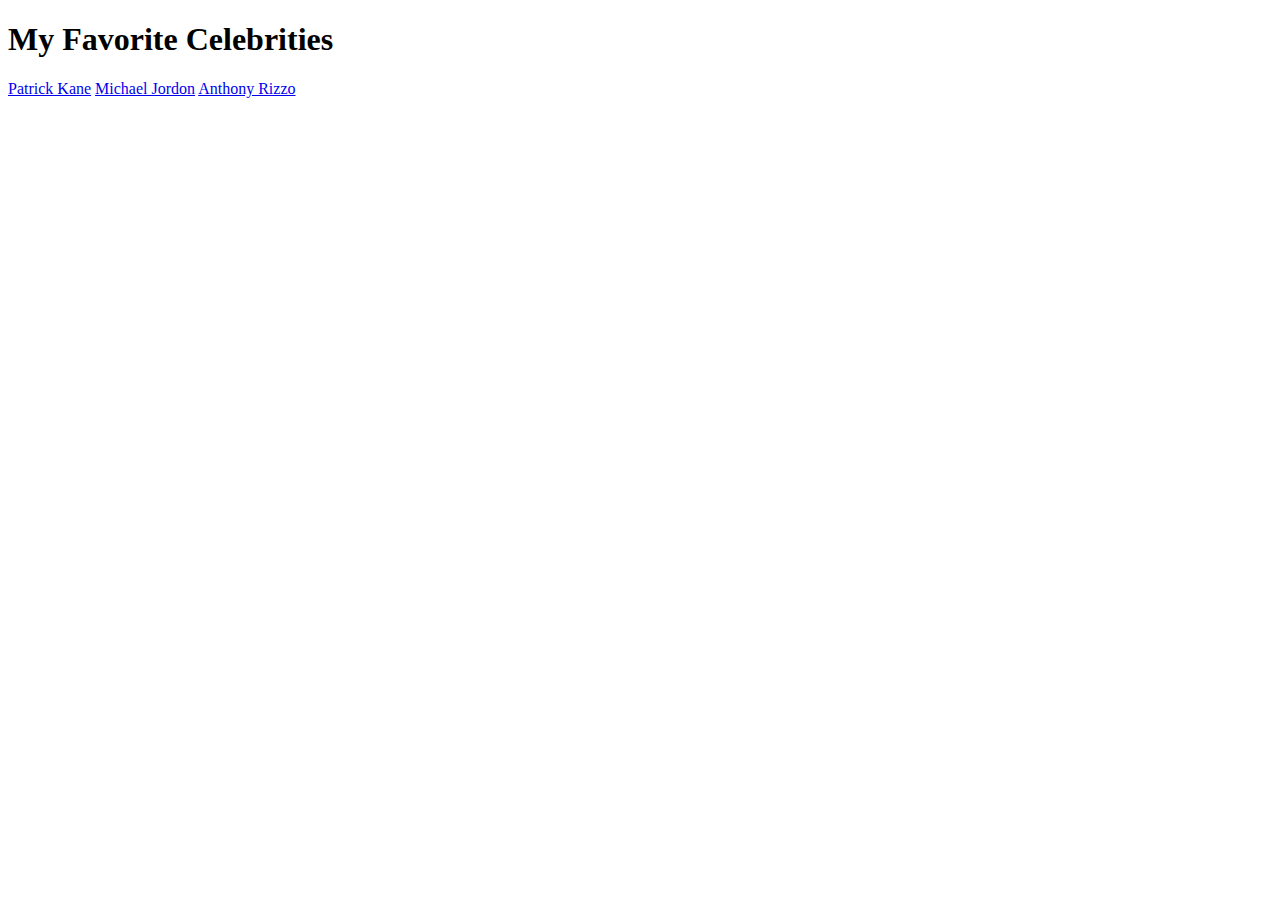
<file: CelebrityPage/index.html>
<!DOCTYPE html>
<htmL>
 <head>
        <title>Celebrity Webpage</title>
        <style>
        body{background-color:white;}
        h1{color:black;}
        a href{color:black;}
       </style>
    </head>
   <body>
      <h1>My Favorite Celebrities</h1> 
      
   <a href="kane.html">Patrick Kane</a>
   <a href="jordan.html">Michael Jordon</a>
   <a href="rizzo.html">Anthony Rizzo</a>
  </body>
</htmL>
</file>
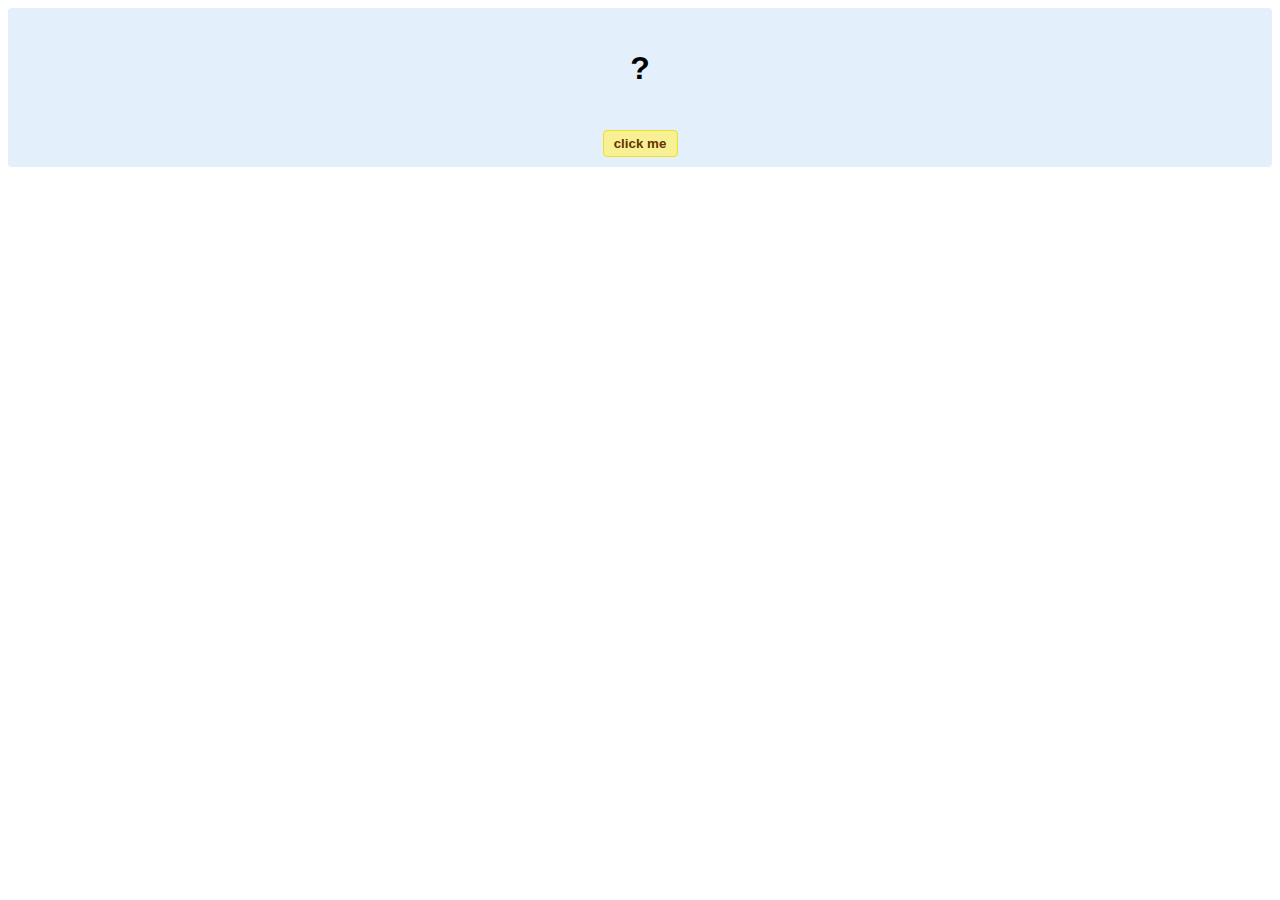
<file: hello-world.html>
<!DOCTYPE html>
<!-- HTML5 Hello world by kirupa - http://www.kirupa.com/html5/getting_your_feet_wet_html5_pg1.htm -->
<html lang="en-us">

<head>
<meta charset="utf-8">
<title>Hello...</title>
<style type="text/css">
#mainContent {
	font-family: Arial, Helvetica, sans-serif;
	font-size: xx-large;
	font-weight: bold;
	background-color: #E3F0FB;
	border-radius: 4px;
	padding: 10px;
	text-align: center;
}
.buttonStyle {
	border-radius: 4px;
	border: thin solid #F0E020;
	padding: 5px;
	background-color: #F8F094;
	font-family: "Segoe UI", Tahoma, Geneva, Verdana, sans-serif;
	font-weight: bold;
	color: #663300;
	width: 75px;
}

.buttonStyle:hover {
	border: thin solid #FFCC00;
	background-color: #FCF9D6;
	color: #996633;
	cursor: pointer;
}
.buttonStyle:active {
	border: thin solid #99CC00;
	background-color: #F5FFD2;
	color: #669900;
	cursor: pointer;
}

</style>
</head>

<body>
<div id="mainContent">
<p id="helloText">?</p>
<button id="clickButton" class="buttonStyle">click me</button>
</div>
<script> 
var myButton = document.getElementById("clickButton");
var myText = document.getElementById("helloText");

myButton.addEventListener('click', doSomething, false)

function doSomething() {
	myText.textContent = "hello, world!";
}
</script>

</body>
</html>
</file>
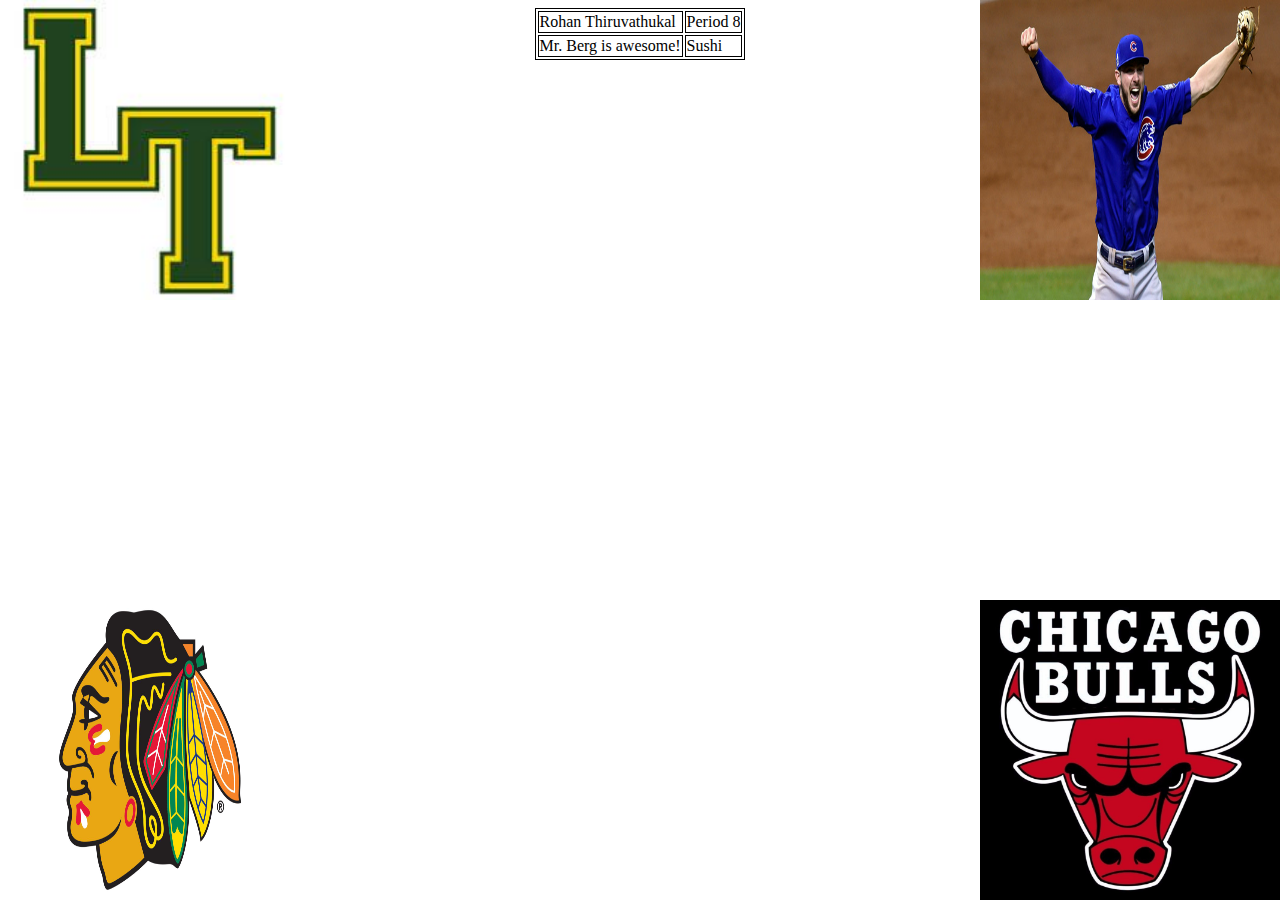
<file: InClassExercises/positioning.html>
<!DOCTYPE html>
<html>
    <head>
        <title>Positioning</title>
        <link href="positionstyle.css" rel=stylesheet
    </head>
    <body>
       <table align=center>
           <tr>
               <td>Rohan Thiruvathukal</td>
               <td>Period 8</td>
           </tr>
           <tr>
               <td>Mr. Berg is awesome!</td>
               <td>Sushi</td>
           </tr>
           </table>
          <img src="krisbryant.jpg" alt="Kris Bryant" id="upper_right"> 
          <img src="LaneTech.jpg" alt="Lane Tech" id="upper_left">
          <img src="ChicagoBlackhawks.jpg" alt="Chicago Blackhawks" id="lower_left">
          <img src="ChicagoBulls.jpg" alt="Chicago Bulls" id="lower_right"
    </body>
</html>
</file>
<file: InClassExercises/positionstyle.css>
table, th, td {
   border: 1px solid black;
}
th {
    text-align: middle;
}
#upper_right {
position: absolute;
top: 0px;
right: 0px;
width: 300px;
height: 300px;
}
#upper_left {
position: absolute;
top: 0px;
left: 0px;
width: 300px;
height: 300px;
}
#lower_left {
position: absolute;
bottom: 0px;
left: 0px;
width: 300px;
height: 300px;
}
#lower_right {
position: absolute;
bottom: 0px;
right: 0px;
width: 300px;
height: 300px;
}
</file>
